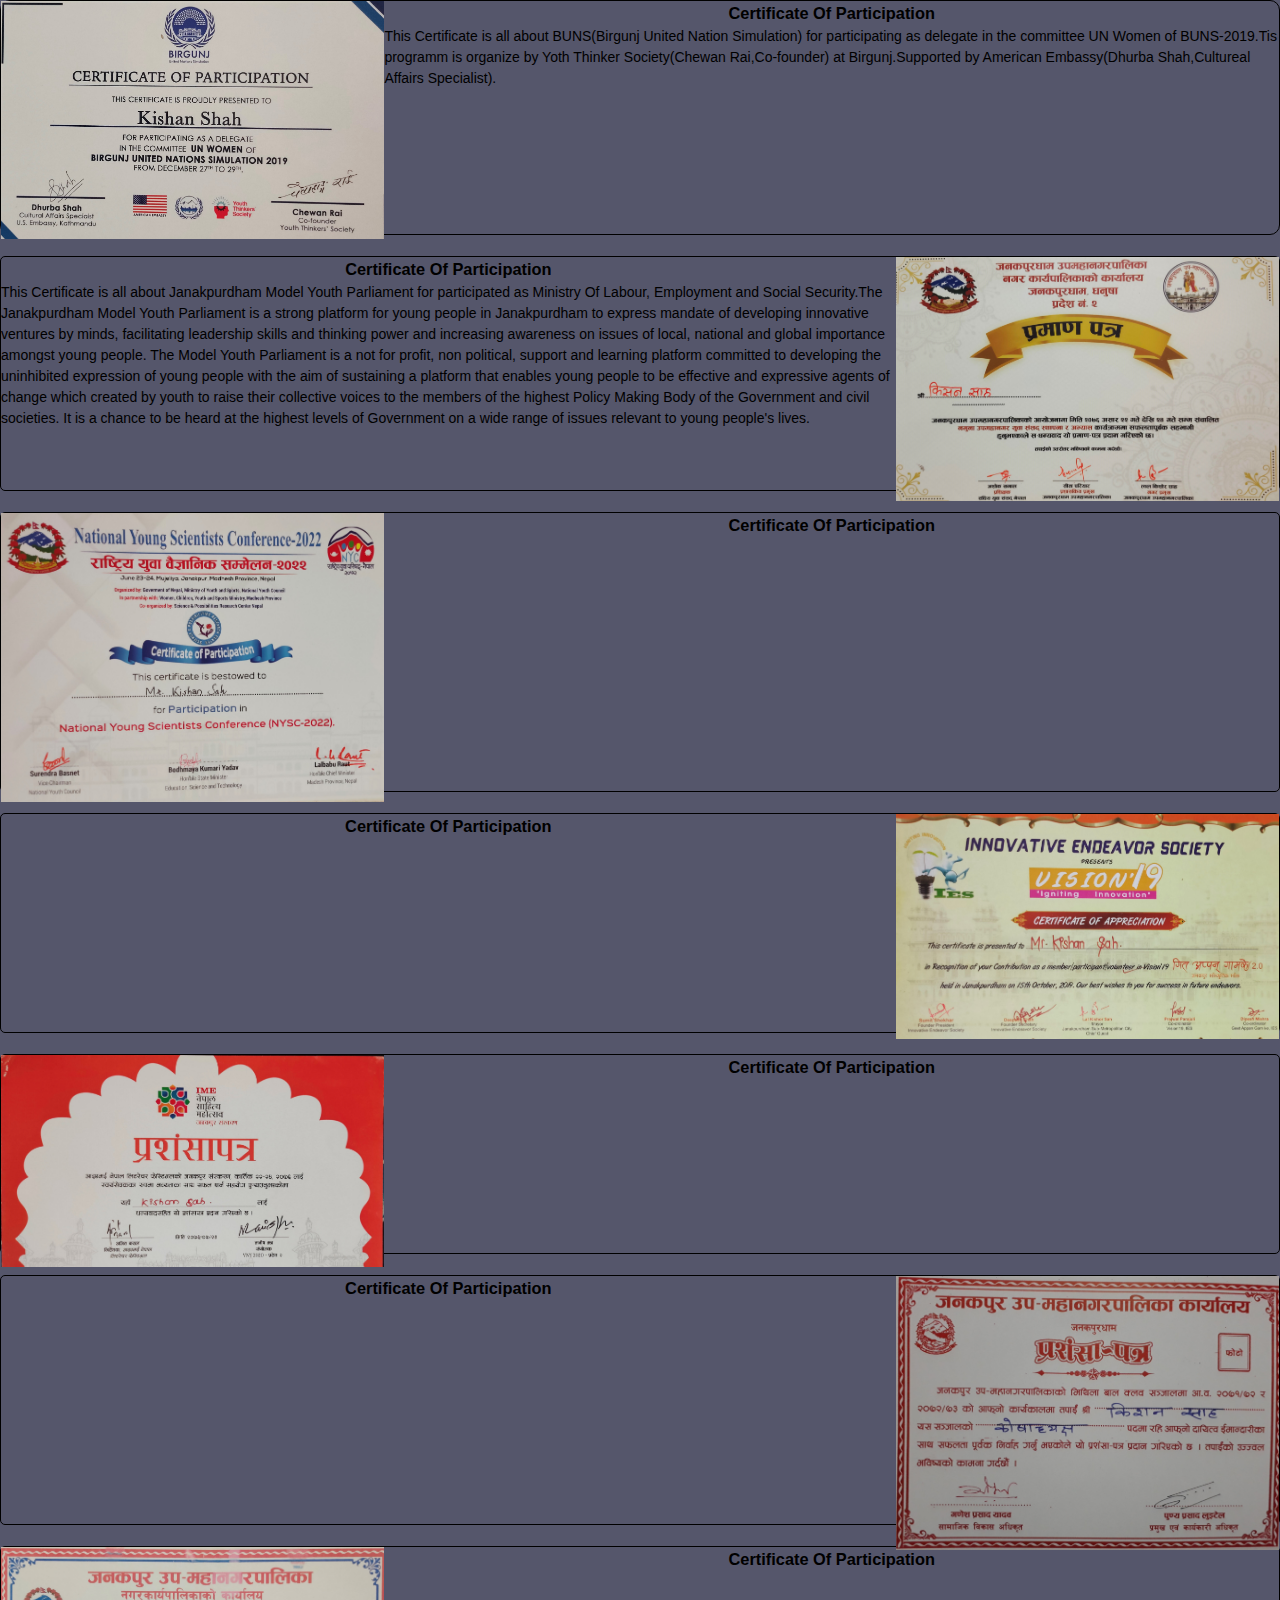
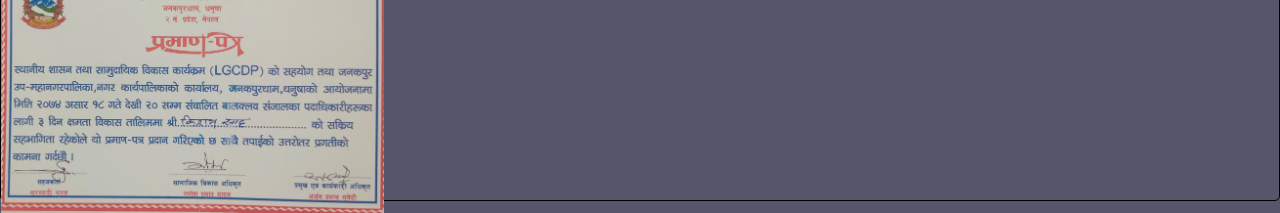
<file: achievement.html>
<!DOCTYPE html>
<html lang="en">
<head>
    <meta charset="UTF-8">
    <meta http-equiv="X-UA-Compatible" content="IE=edge">
    <meta name="viewport" content="width=device-width, initial-scale=1.0">
    <title>My Achievements</title>
</head>
<link rel="stylesheet" href="Kishan_profile.css">
<body>
 <sectiion class="achievement">
    <div class="full">
     <div class="achievement1st">
     <h3></h3>
     <div class="intro1">
        <h3>Certificate Of Participation</h3>  
        <p>This Certificate is all about BUNS(Birgunj United Nation Simulation) for participating as delegate in the committee UN Women of BUNS-2019.Tis programm is organize by Yoth Thinker Society(Chewan Rai,Co-founder) at Birgunj.Supported by American Embassy(Dhurba Shah,Cultureal Affairs Specialist).</p> 
     </div>
        <div class="img1">
            <img src="BUNS.jpg">
        </div>
        </div><br>

     <div class="achievement2nd">
        <div class="img2">
            <img src="youth_parliyament.jpg">
        </div>
        <div class="intro2">
         <h3>Certificate Of Participation</h3>
         <p>This Certificate is all about Janakpurdham Model Youth Parliament for participated as Ministry Of Labour, Employment and Social Security.The Janakpurdham Model Youth Parliament is a strong platform for young people in Janakpurdham to express mandate of developing innovative ventures by minds, facilitating leadership skills and thinking power and increasing awareness on issues of local, national and global importance amongst young people. The Model Youth Parliament is a not for profit, non political, support and learning platform committed to developing the uninhibited expression of young people with the aim of sustaining a platform that enables young people to be effective and expressive agents of change which created by youth to raise their collective voices to the members of the highest Policy Making Body of the Government and civil societies. It is a chance to be heard at the highest levels of Government on a wide range of issues relevant to young people's lives.</p>
        </div>
        </div><br>

     <div class="achievement3rd">
        <h3></h3>
        <div class="intro3">
         <h3>Certificate Of Participation</h3>
        </div>
        <div class="img3">
         <img src="NYSC-2022.jpg">
        </div>
     </div><br>

     <div class="achievement4th">
        <h3></h3>
        <div class="img4">
         <img src="vision.jpg">
        </div>
        <div class="intro4">
         <h3>Certificate Of Participation</h3>
        </div>
     </div><br>

     <div class="achievement5th">
        <h3></h3>
        <div class="intro5">
         <h3>Certificate Of Participation</h3>
        </div>
        <div class="img5">
         <img src="litracher_festivals.jpg">
        </div>
     </div><br>

     <div class="achievement6th">
        <h3></h3>
        <div class="img6">
         <img src="Traserer.jpg">
        </div>
        <div class="intro6">
         <h3>Certificate Of Participation</h3>
        </div>
     </div><br>
      
     <div class="achievement7th">
        <h3></h3>
        <div class="intro7">
         <h3>Certificate Of Participation</h3>
        </div>
        <div class="img7">
         <img src="nager_yuwaSanjal.jpg">
        </div>
     </div>

    </div>
</sectiion>   
</body>
</html>
</file>
<file: Kishan_profile.css>
html,body{
    height: 100%;
    width: 100%;
}
body{
    padding:0px;
    margin: 0px;
    font-size: 14px;
    line-height: 1.5;
    color: rgb(0, 0, 0);
    background-color: #fff;
    font-family: 'Montserrat', sans-serif;
    background:#55566b;
}

.logo {
    float: left;
}
.logo_size{
    height: 100px;
    width: 50px;
}
.nav {
    float: right;
    
  }
.nav a:hover{
    background-color: #756b6b;
    
}
  header{
    height: 100px;
    width: 100%;
    position: fixed;
    z-index: 100;
    left: 0;
    right: 0;
    background-color: #222;
  }
  .nav li {
    display:inline-block;
    margin: 10px 0;
}
.nav a {
    color:white;
    text-transform:capitalize;
    display: block;
    padding: 10px 15px;
}
section {
    padding: 100px 0;
}
* {
    box-sizing: border-box;
}
h1, h2, h3, h4, h5, h6, p {
    margin: 0px;
    padding: 0px;
}
ul, li {
    list-style: none;
    margin: 0px;
    padding: 0px;
    
	justify-content: space-between;
  }
  
   a, a:hover, a:focus {
    margin: 0px;
    padding: 0px;
    text-decoration: none;
  }

  /* ---- Home page background image/start ---- */
  .home_bg {
    background-image: url(sky.jpg);
    background-size: cover;
    background-position: center;
    background-repeat: no-repeat;
    background-attachment: fixed;
    width: 100%;
    height: 100%;
    position: relative;
  }
  .container_table {
    display: table; 
    width: 100%;
    height: 100%;
    position: relative;
  }
 
  .container_table_cell {
    display: table-cell;
    text-align: center;
    vertical-align: middle;
  }
 
  .container_table_cell h2 {
    color: white;
    text-transform: capitalize;
    font-size: 54px;
  }
 
  .social_icons a {
    color: white;
    display: inline-block; 
    width: 30px;
    height: 40px;
    line-height: 40px;
    font-size: 19px;
    margin: 0 3.5px 0 3.5px;
  }
  .social_icons a:hover{
    background-color: #756b6b;
  } 
  .overlay {
    background: rgba(0, 0, 0, 0.5);
    position: absolute;
    left: 0;
    top: 0;
    width: 100%;
    height: 100%;
  }
 /* ---- Home page background image/end ---- */

 /* ---- About me/start ---- */
 .col-left, .col-right {
    float: left;
    width: 50%;
    padding: 0 15px; 
  }
 
  .personal-info h3 {
     font-size: 15px;
     letter-spacing: 2px;
     margin-bottom: 6px;
     text-transform: capitalize;
  }
 
  .personal-info p {
    color: #110000;
    line-height: 24px;
    text-align: justify; 
  }
 
 .skill li {
    font-size: 15px;
    line-height: 35px;
    text-transform: capitalize;
  }
 
  .button-group div {
    display: inline-block;
  }
 
  .button-group .download_cv {
    margin-right:18px;
  }
 
  .button-group a {
     display: block;
     color: rgb(1, 20, 31);
     border: 1px solid #333;
     border-radius:10px;
     padding: 10px 38px;
     text-transform: capitalize;
  }
 
  
  
 /* ---- About me/end - --- */
 
   img {
    width: 100%;
    height: auto;
    display: block;
  }
  .container {
    width: 85%;
    max-width: 1170px;
    margin: 0 auto;
    position: relative;
  }
  h2 {
    margin-bottom: 75px;
    text-align: center;
    font-size: 40px;
    line-height: 50px;
    text-transform: uppercase;
    letter-spacing: 2px;
}
header {
    position: fixed;
    width: 100%;
    left: 0;
    right: 0;
    background-color: #222;
    z-index: 100;
}
/* ---- Education Data/Start ---- */
.education_box{
  background-color: white;
}
/* ---- Education Data/Ends ---- */


/* ---- Contact/Start ---- */
.contact-form {
    width: 65%;
    margin: 0 auto;
    text-align: center;
  }
 
  .contact-form .form-input:first-child,
  .contact-form .form-input:nth-child(2) {
    float: left;
    width: 50%;
    padding: 0 15px;
  }
 
  .contact-form .form-input:nth-child(3) {
    width: 100%;
    padding: 0 15px;
  }
 
  .contact-form input.form-style {
    width: 100%;
    border:.5px solid black;
    border-radius: 2px;
    border-bottom: 1px solid #333;
    text-transform: capitalize;
    padding-bottom: 19px;
    margin-bottom: 12px;
    outline: none; 
  }
 
  .contact-form textarea {
    width: 100%;
    border: none;
    border-bottom: 1px solid #333;
    outline: none; }
 
  .form-submit {
    text-align:center;
    padding: 0 15px;
  }
 
  .form-submit input {
    font-size: 16px;
    text-transform: capitalize;
    background-color: transparent;
    border: 1px solid black;
    border-radius: 12px;
    padding: 15px 60px;
    margin-top: 16px;
    margin-bottom: 14px;   
    -webkit-transition: .4s linear;
    -moz-transition: .4s linear;
    -ms-transition: .4s linear;
    -o-transition: .4s linear;
    transition: .4s linear;
    cursor: pointer; 
       }
 
  .form-submit input:hover {
    background-color: black;
    color: white;
  }
 /* ---- Contact/End ---- */


 /* ---- Footer/Start ---- */
 footer {
    padding: 80px 0;
    background-color:black;
    color: white;
    text-align: center;
  }
 
  .footer-content p {
    line-height: 22px;
  }
 
  .footer-social-icon a i {
    color: white;
    display: inline-block;
    font-size: 14px;
    line-height: 20px;
    margin: 15px 15px 0 0;
  }
  .cv{
    color: white;
    background-color: rgb(128, 128, 235);
    /*display: inline; */
    border: 1px solid #333;
    border-radius:3px;
    padding: 5px 15px;
    text-transform: capitalize;
    
  }
  /* ---- Footer/End ---- */

  /* ---- Achievement/Start ---- */
  
  .full{
    background-color:#55566b;
    height: 100%;
    width: 100%;
  }
  .achievement1st{
    height: 235px;
    width: 100%;
    border: 1px solid black;
    border-radius:10px;
  }
  .img1{
    height: 235px;
    width:30%;
    float: left;
  }
  .intro1{
    
    height: 235px;
    width: 70%;
    float:right;
  }

  .achievement2nd{
    
    height: 235px;
    width: 100%;
    border: 1px solid black;
    border-radius:5px;
  }
  .img2{
    
    height: 235px;
    width:30%;
    float: right;
  }
  .intro2{
   
    height: 235px;
    width: 70%;
    float: right;
  }

  .achievement3rd{
    
    height: 280px;
    width: 100%;
    border: 1px solid black;
    border-radius:5px;
  }
  .img3{
    
    height: 240px;
    width:30%;
    float: left;
  }
  .intro3{
    
    height: 240px;
    width: 70%;
    float: right;
  }

  .achievement4th{
    
    height: 220px;
    width: 100%;
    border: 1px solid black;
    border-radius:5px;
  }
  .img4{
    
    height: 220px;
    width:30%;
    float: right;
  }
  .intro4{
    
    height: 220px;
    width: 70%;
    float: left;
  }

  .achievement5th{
    
    height: 200px;
    width: 100%;
    border: 1px solid black;
    border-radius:5px;
  
  }
  .img5{
    
    height: 200px;
    width:30%;
    float: left;
  }
  .intro5{
    
    height: 200px;
    width: 70%;
    float: right;
  }

  .achievement6th{
    
    height: 250px;
    width: 100%;
    border: 1px solid black;
    border-radius:5px;
  }
  .img6{
    
    height: 260px;
    width:30%;
    float: right;
  }
  .intro6{
    
    height: 260px;
    width: 70%;
    float: left;
  }

  .achievement7th{
    
    height: 255px;
    width: 100%;
    border: 1px solid black;
    border-radius:5px;
  }
  .img7{
    
    height:255px;
    width:30%;
    float: left;
  }
  .intro7{
    
    height:255px;
    width: 70%;
    float: right;
  }
  h3{
    text-align: center;
  }
</file>
